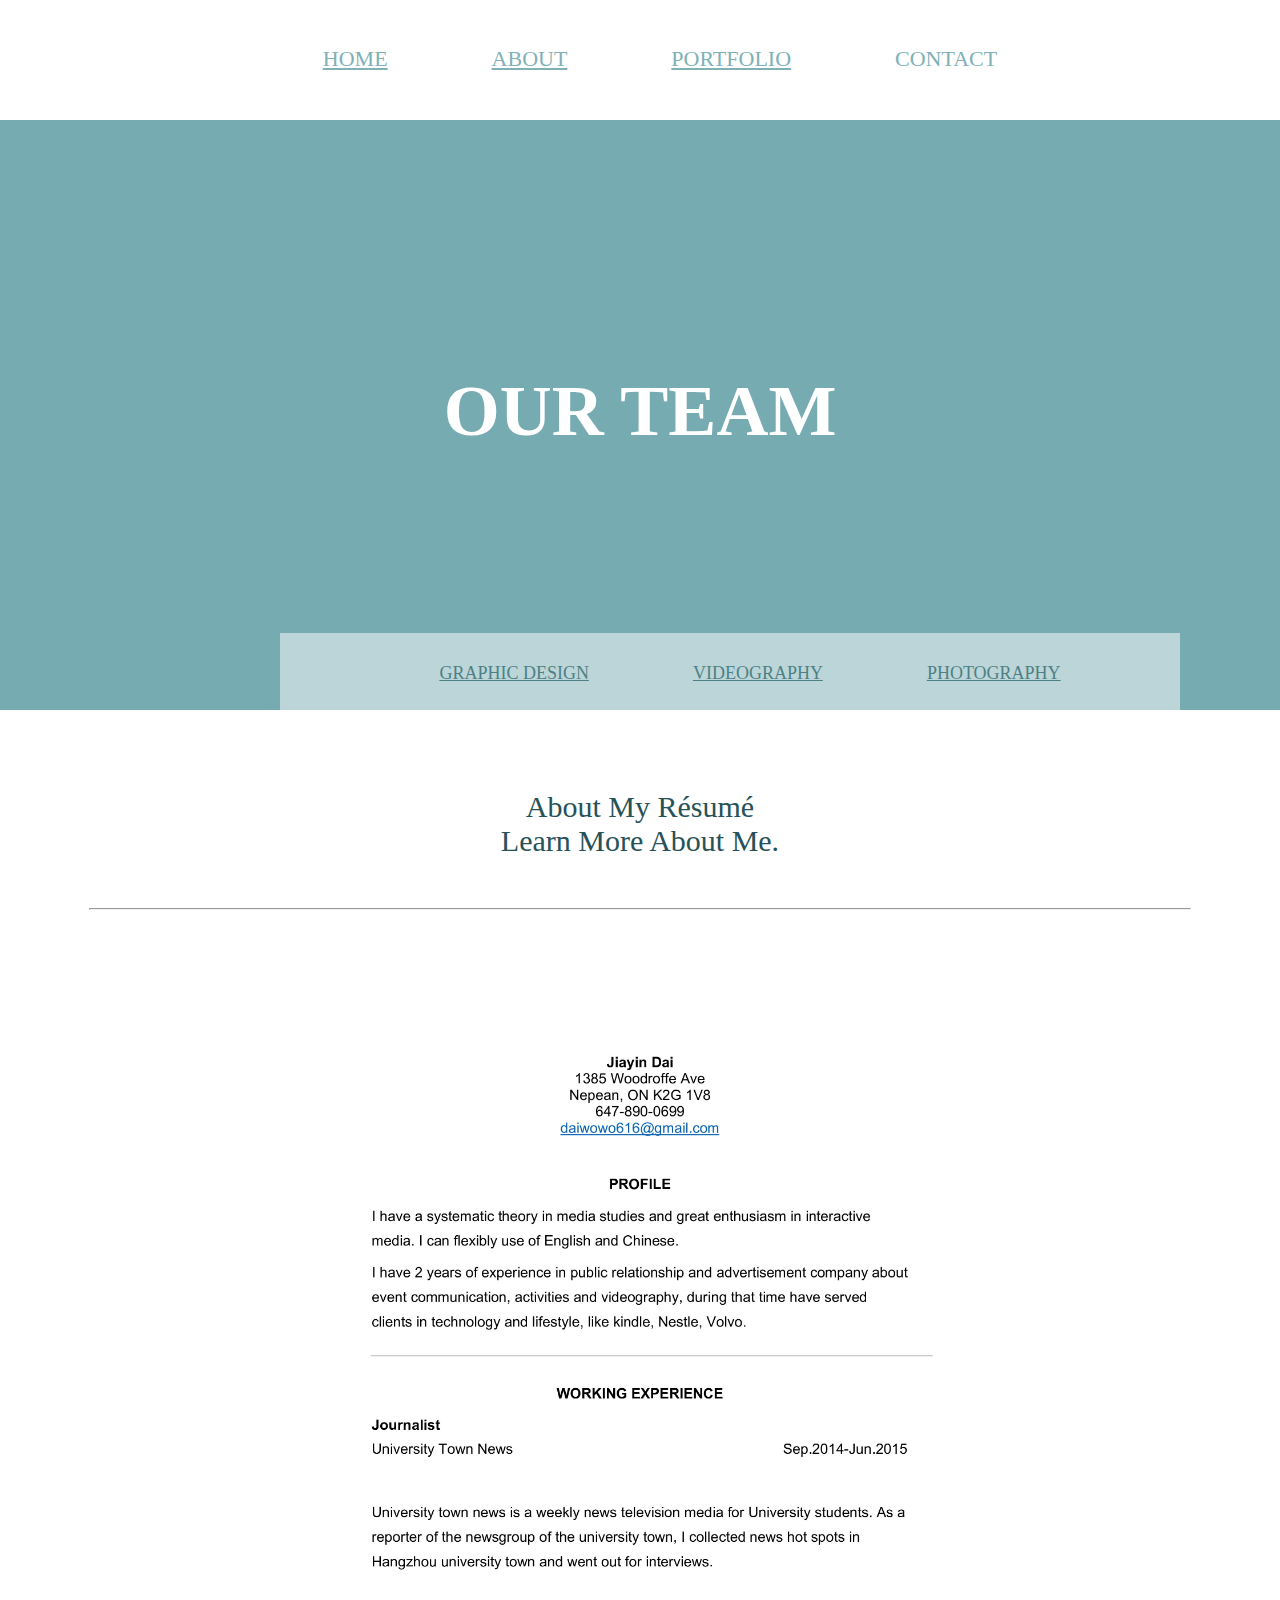
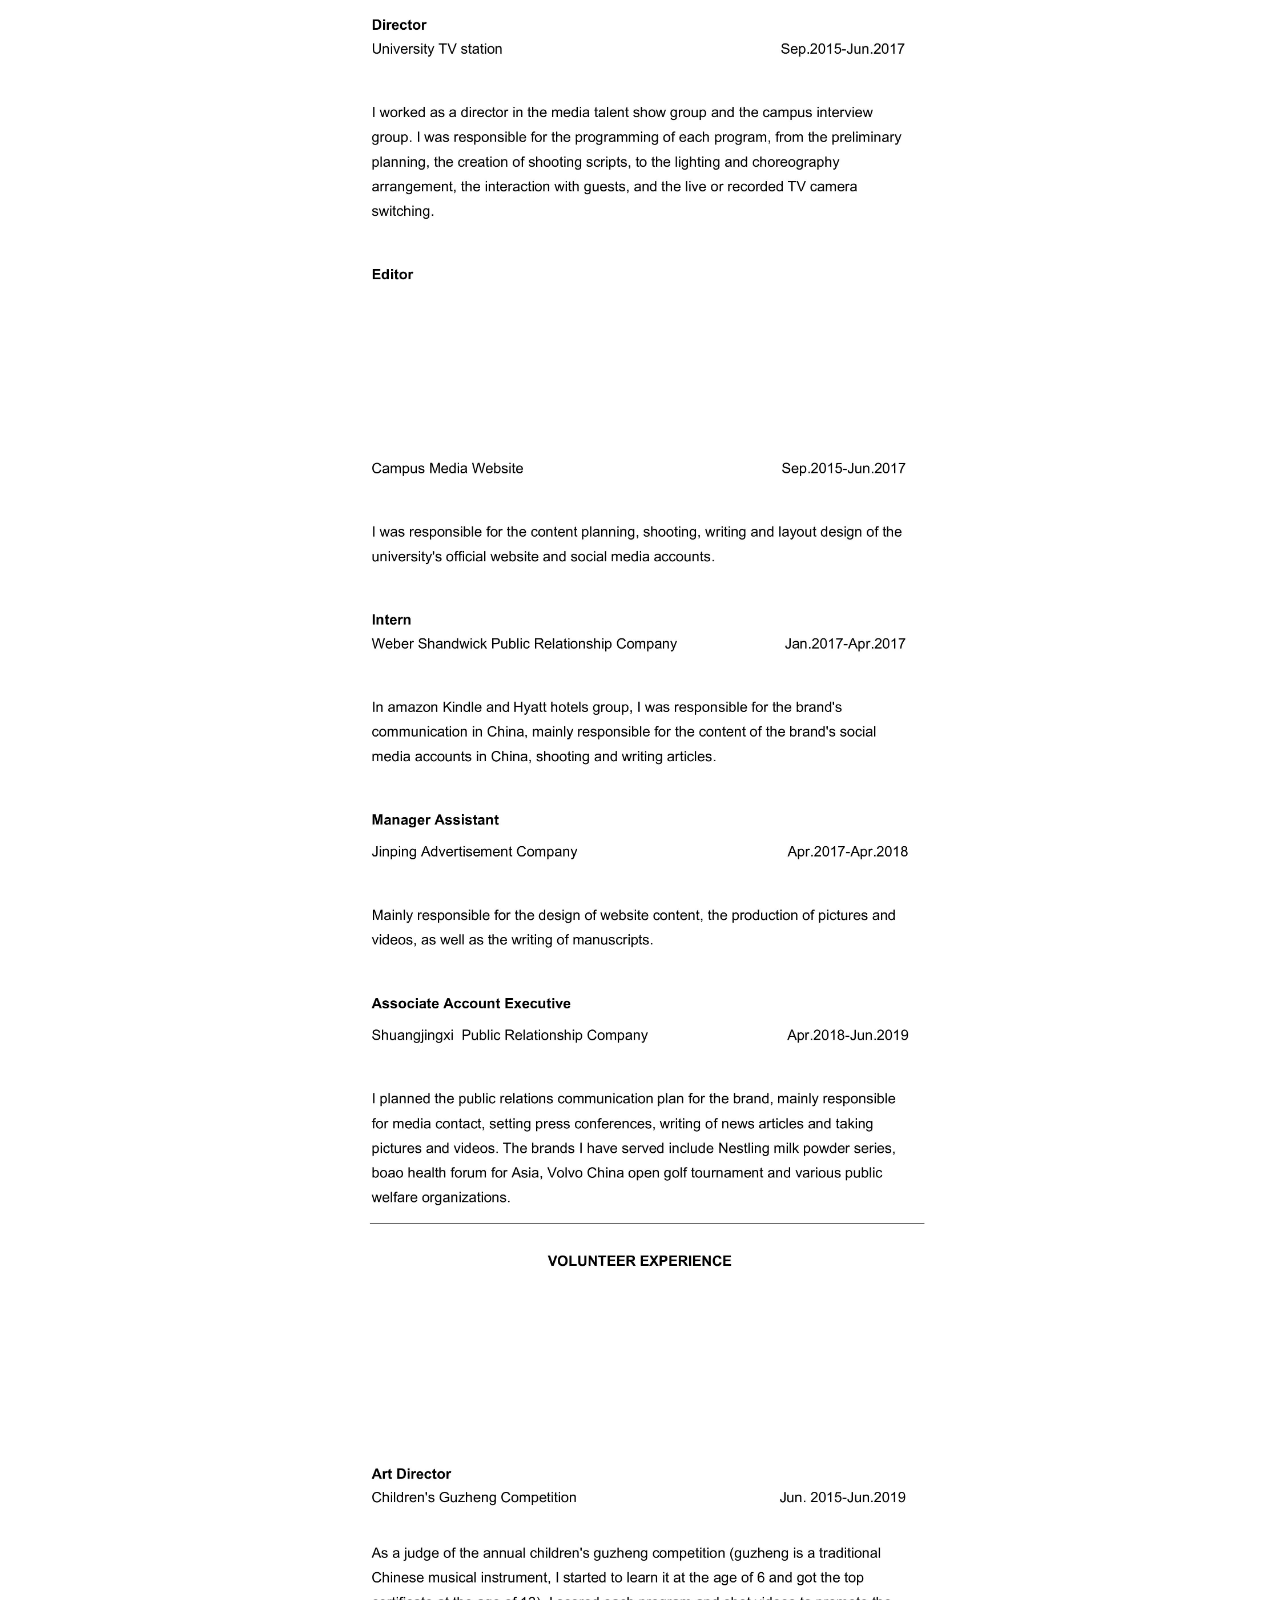
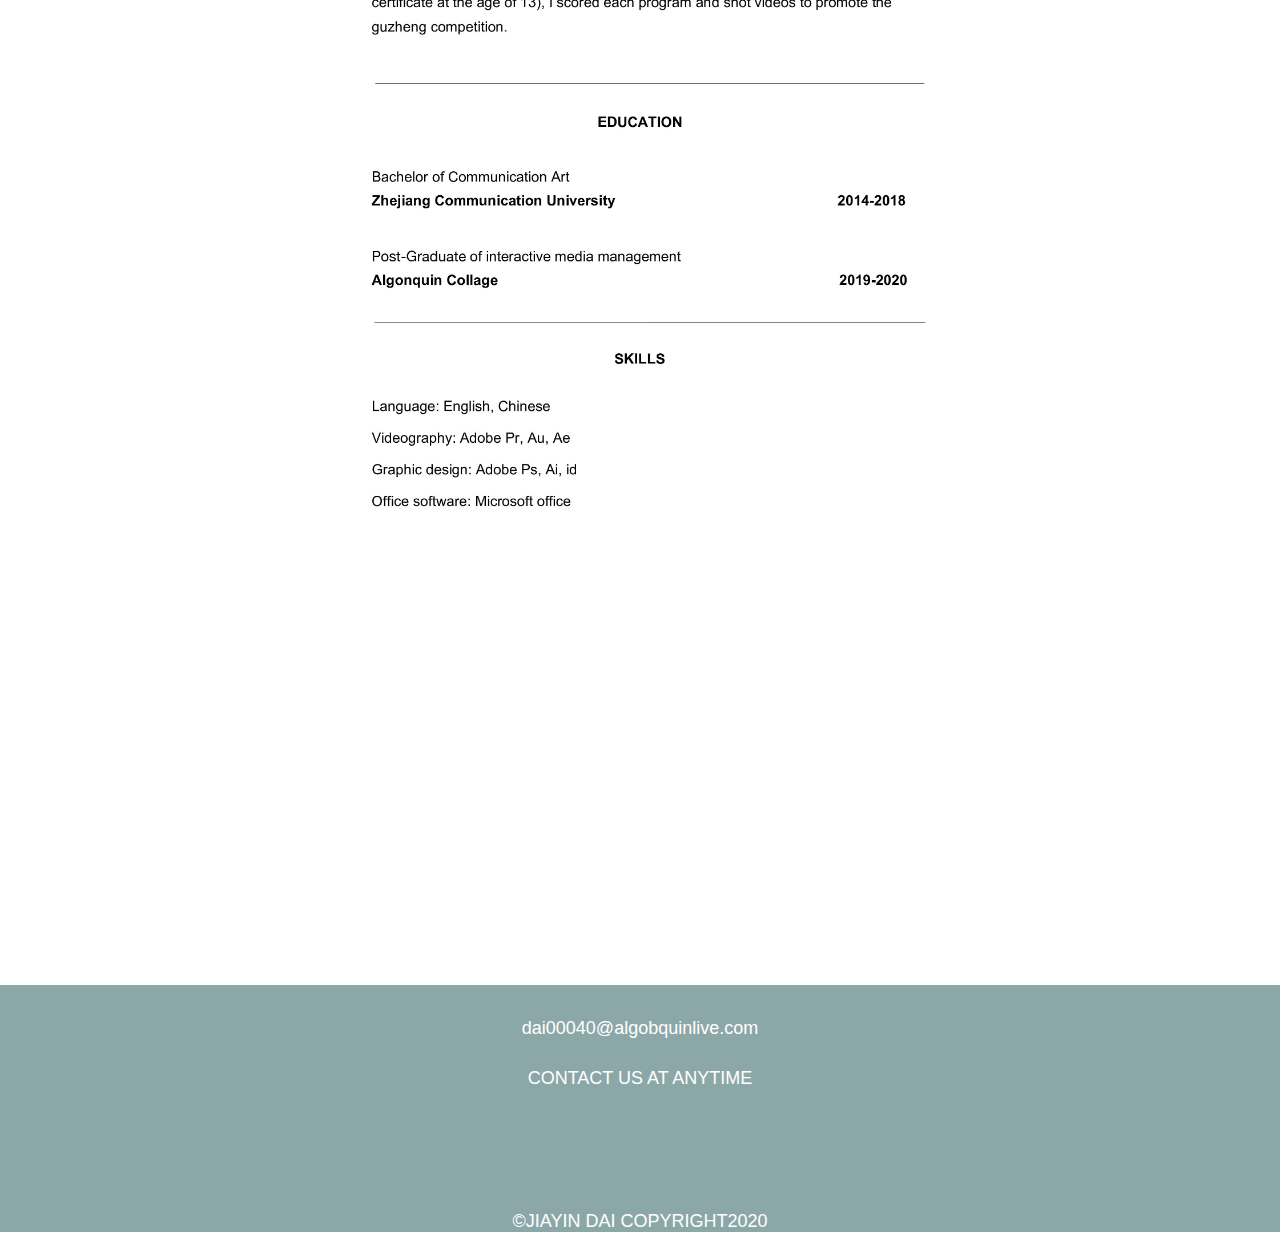
<file: final1529/about.html>
<!doctype html>

<html>
    <head>
        <meta charset="UTF-8">
        <title>OUR TEAM</title>
        <link rel="stylesheet" type="text/css" href="css/style.css">
    </head>
<body>
    <header>
    	<nav class="primary">
	    		<ul>
	            <li><a class="k" href="index.html">HOME</a></li>
	            <li><a class="k" href="about.html">ABOUT</a></li>
	            <li><a class="k" href="portfolio.html">PORTFOLIO</a></li>
	            <li>CONTACT</li>
	            </ul>
    	</nav>
    	<div class="ourwork">
    			<h1>OUR TEAM</h1>
    	<nav class="secondary">
                <ul>
	            <li><a class="m" href="graphic.html">GRAPHIC DESIGN</a></li>
	            <li><a class="m" href="videography.html">VIDEOGRAPHY</a></li>
	            <li><a class="m" href="photography.html">PHOTOGRAPHY</a></li>
	            </ul>	
    	</nav>
    	</div>
    	</header>
		<div class="slogan">
			    <p>About My Résumé
			    <br>
			     Learn More About Me.</p>
		</div>
    	<hr>

    	<section class="body">
    		<div>
            <img class="resume" src="image/0001.jpg" alt="resume">
            <img class="resume" src="image/0002.jpg" alt="resume">
            <img class="resume" src="image/0003.jpg" alt="resume">
    	    </div>
	    </section>
	<footer>
				<div class="foot"></div>
				<div class="shoes">
			     <p class="sentence1">dai00040@algobquinlive.com
		        <br>
			    CONTACT US AT ANYTIME </p>
			    <br>
			    <br>
			    <br>
			    <br>
			    <p class="copy">©JIAYIN DAI COPYRIGHT2020</p>
			   </div>
    </footer>
</file>
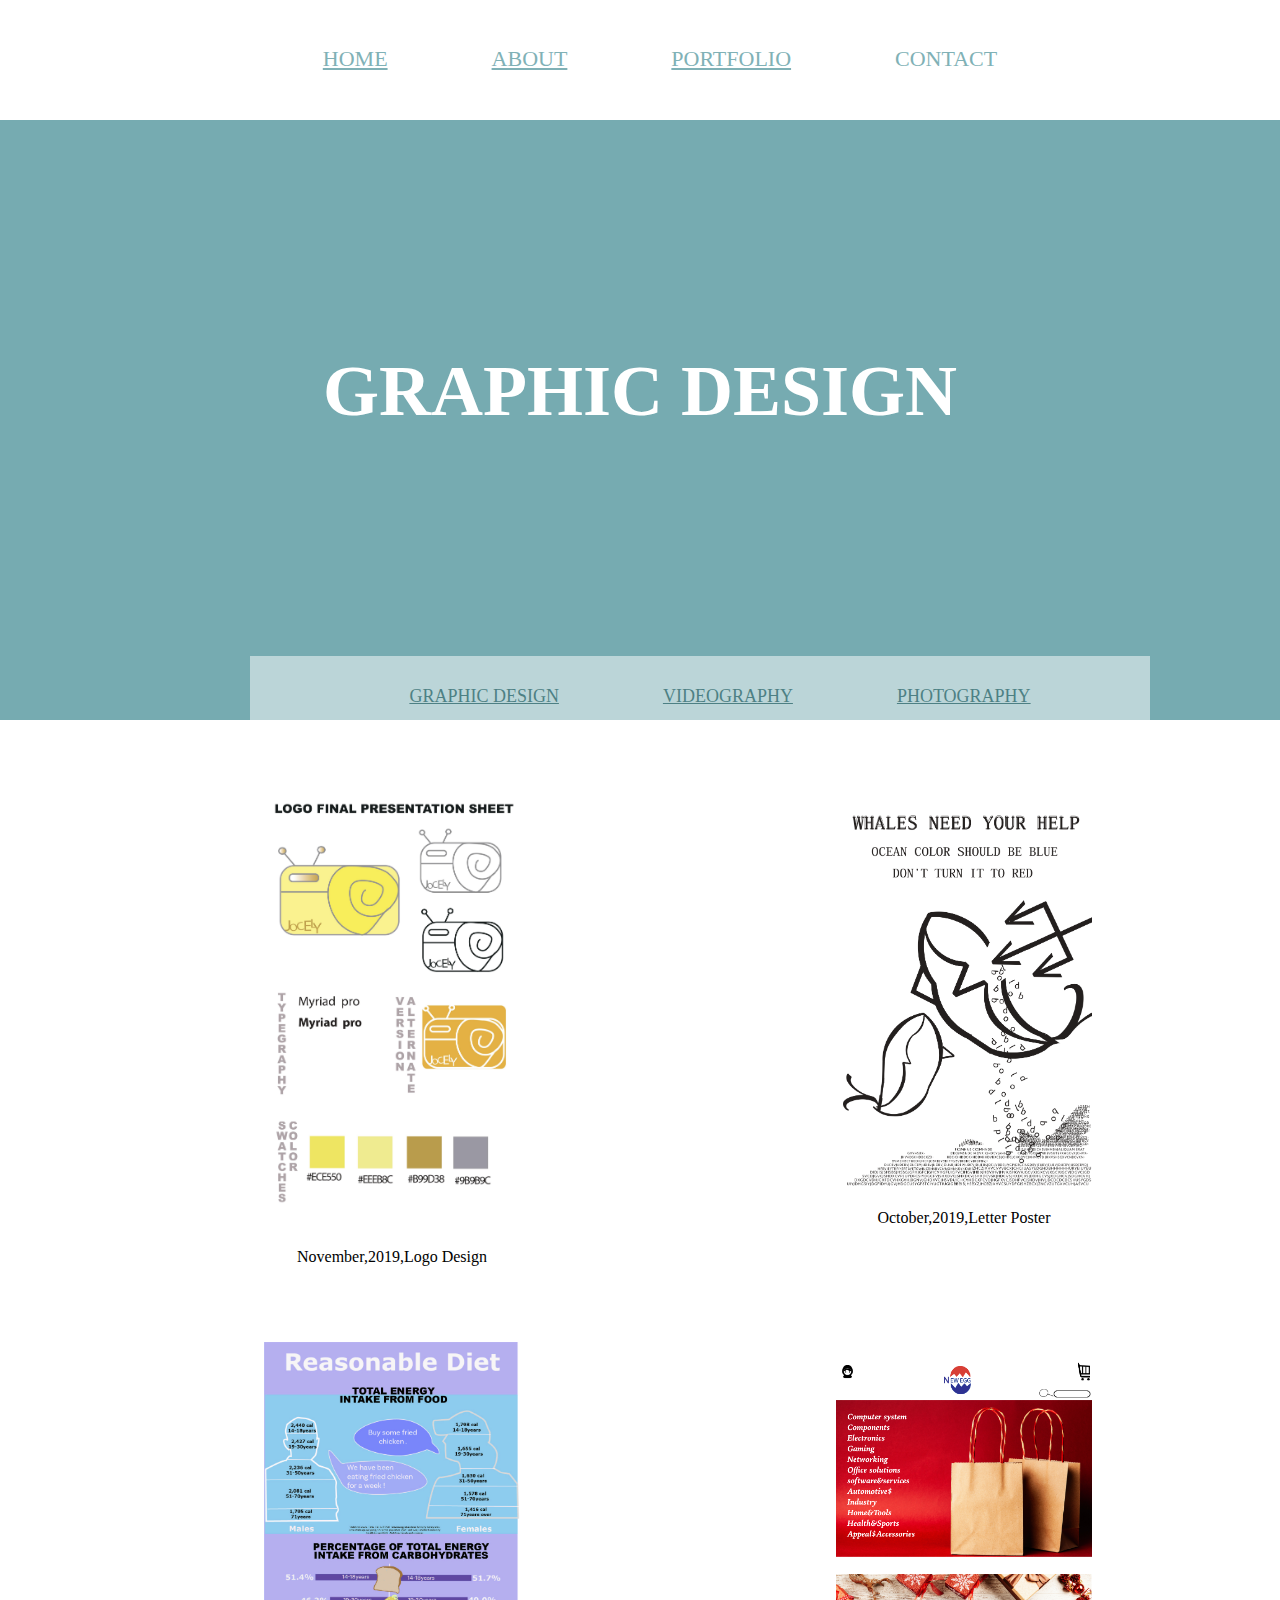
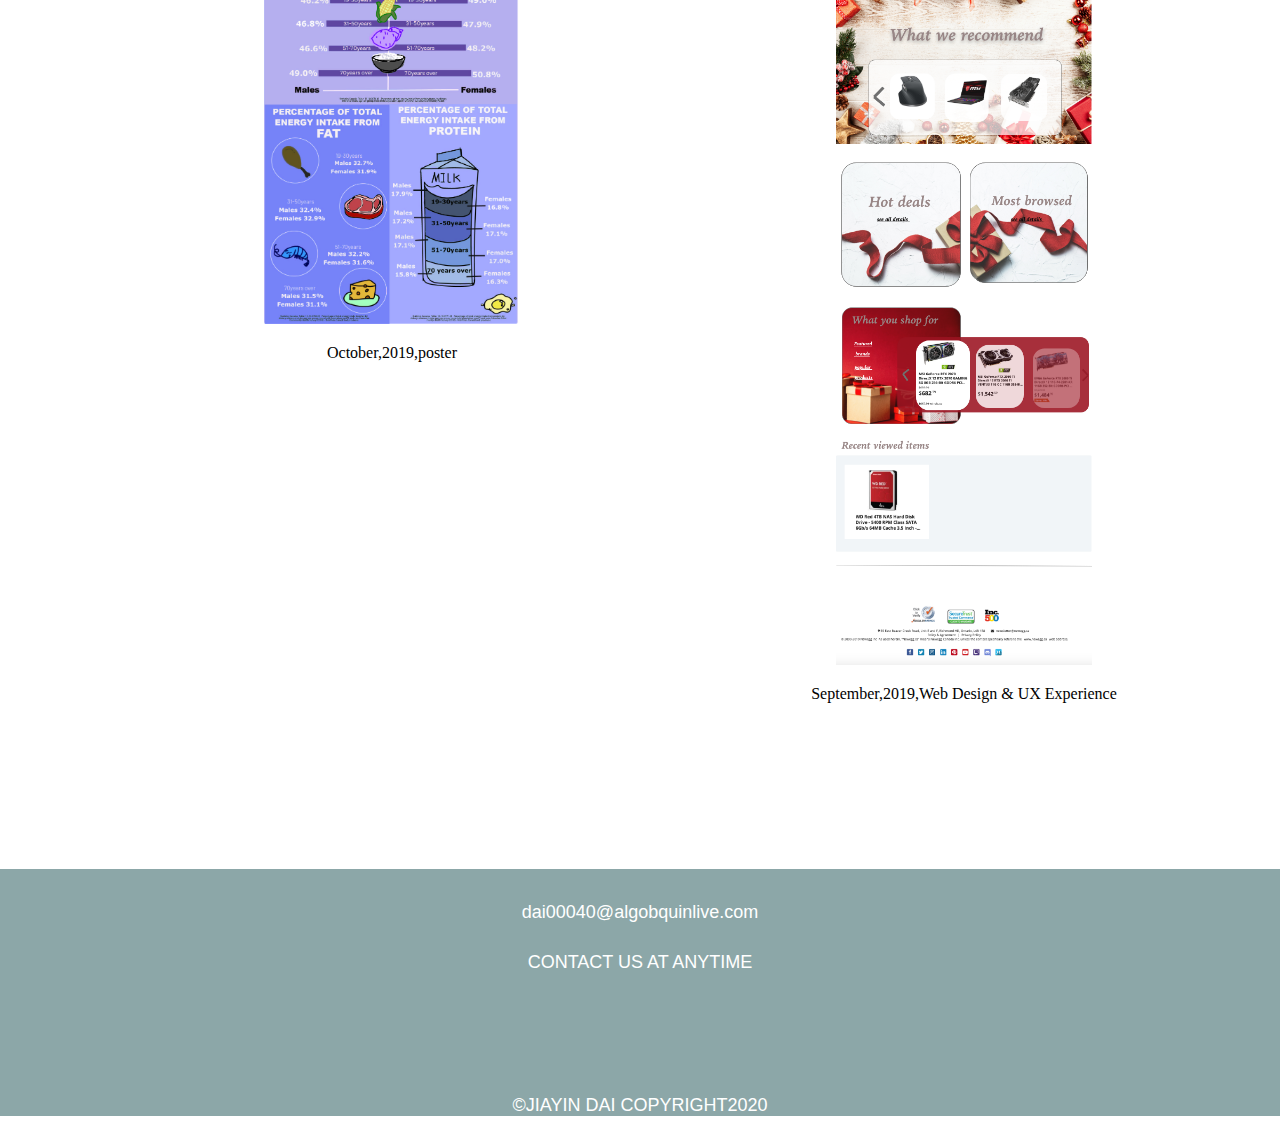
<file: final1529/graphic.html>
<!doctype html>

<html>
    <head>
        <meta charset="UTF-8">
        <title>WHAT WE ARE DOING</title>
        <link rel="stylesheet" type="text/css" href="css/style.css">
    </head>
<body>
    <header class="hi">
    	<nav class="primary">
	    		<ul>
	            <li><a class="k" href="index.html">HOME</a></li>
	            <li><a class="k" href="about.html">ABOUT</a></li>
	            <li><a class="k" href="portfolio.html">PORTFOLIO</a></li>
	            <li>CONTACT</li>
	            </ul>
    	</nav>
    	<div class="doing">
    			<h1 class="zi">GRAPHIC DESIGN</h1>
    	        <br>
    	</div>
    	<nav class="kuang">
	            <ul>
	            <li><a class="m" href="graphic.html">GRAPHIC DESIGN</a></li>
	            <li><a class="m" href="videography.html">VIDEOGRAPHY</a></li>
	            <li><a class="m" href="photography.html">PHOTOGRAPHY</a></li>
	            </ul>	
    	</nav>
    	</header>
		
    	<section class="sushi">
		<div class="wrap">
		    <div class="graphic1"> 	
			    <img class="graphic" src="image/poster.jpg" alt="poster" >
			    <p> October,2019,Letter Poster</p> 
			</div>
			<div class="graphic2">
			    <img class="graphic" src="image/logo.jpg" alt="logo">
			    <p> November,2019,Logo Design</p>
			</div>
			<div class="graphic3">
			    <img class="graphic" src="image/web.png" alt="web">
			    <p>September,2019,Web Design & UX Experience</p>
			</div>
			<div class="graphic4">	
			    <img class="graphic" src="image/poster2.jpg" alt="poster2">
			    <p>October,2019,poster</p>
			</div>	  
	   		</div>
	    </section>
	<footer>
				<div class="foot"></div>
				<div class="shoes">
			    <p class="sentence1">dai00040@algobquinlive.com
		        <br>
			    CONTACT US AT ANYTIME </p>
			    <br>
			    <br>
			    <br>
			    <br>
			    <p class="copy">©JIAYIN DAI COPYRIGHT2020</p>
			   </div>
    </footer>
</file>
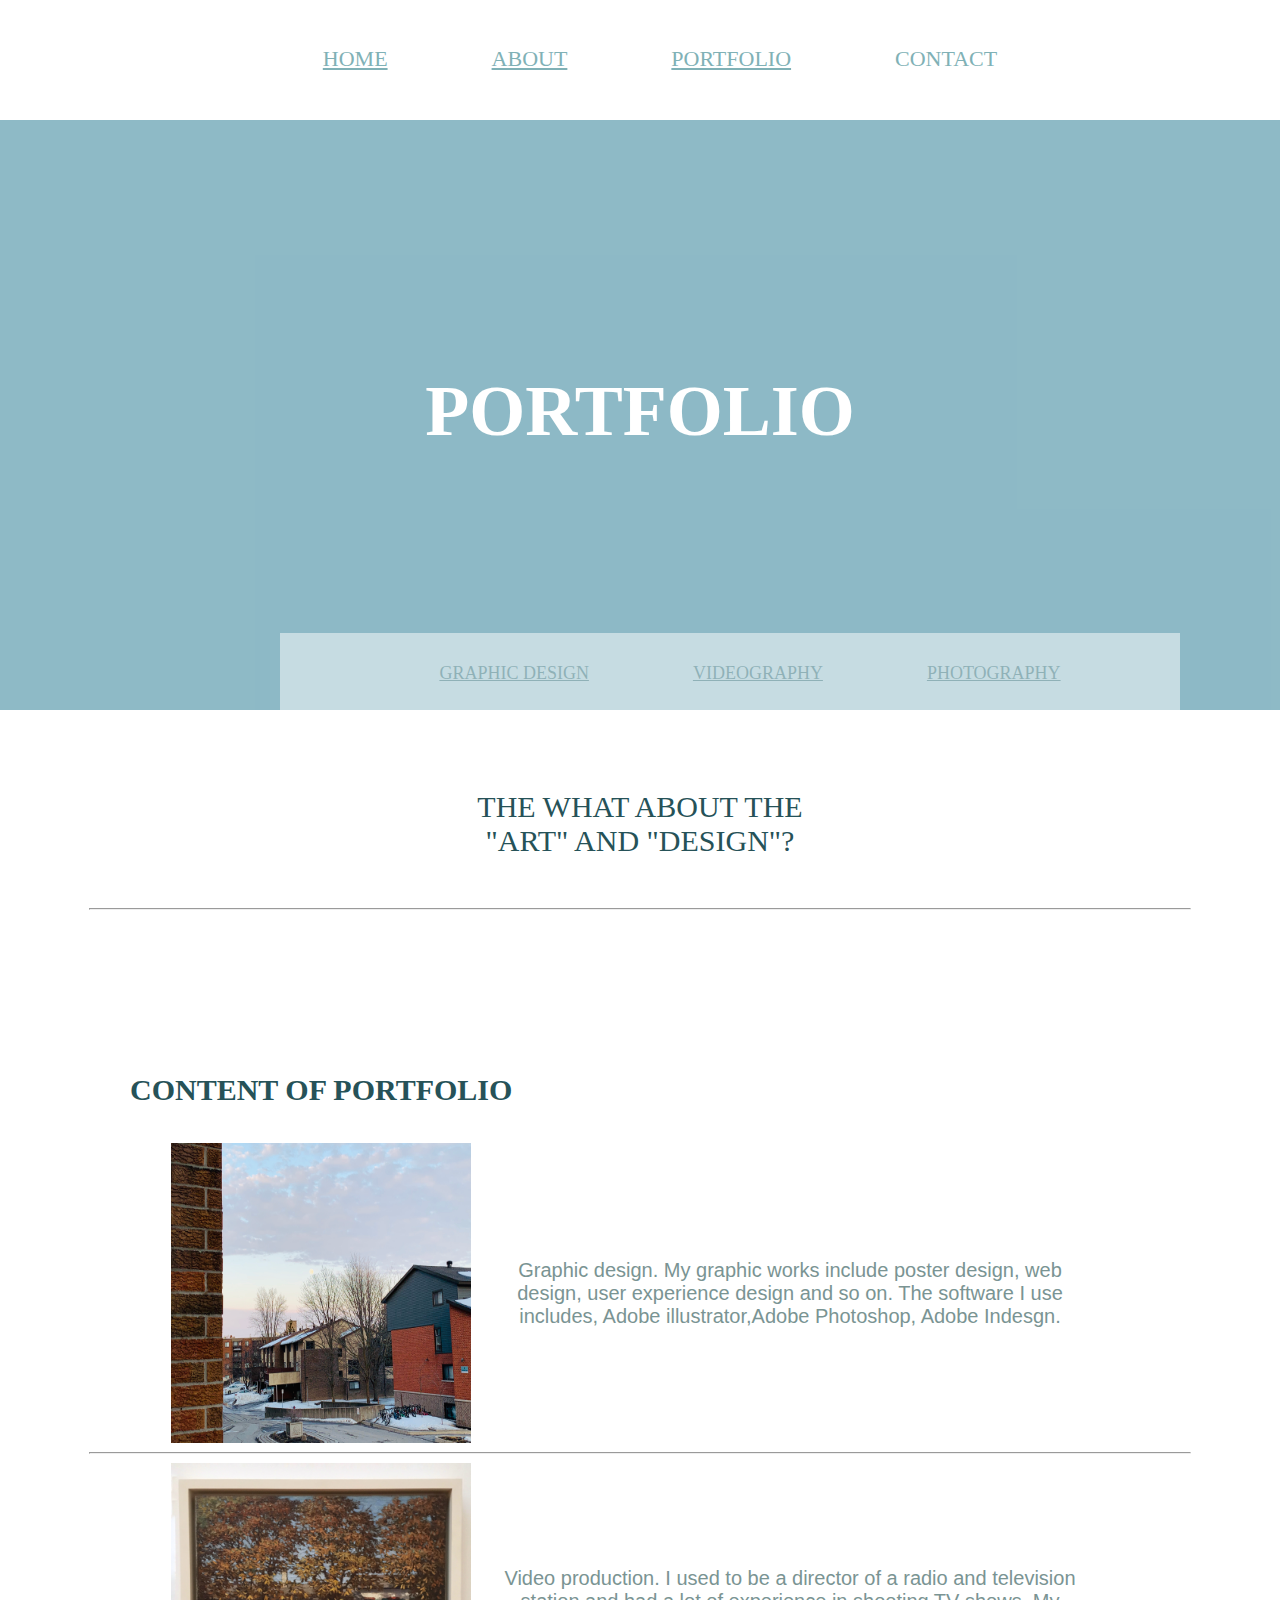
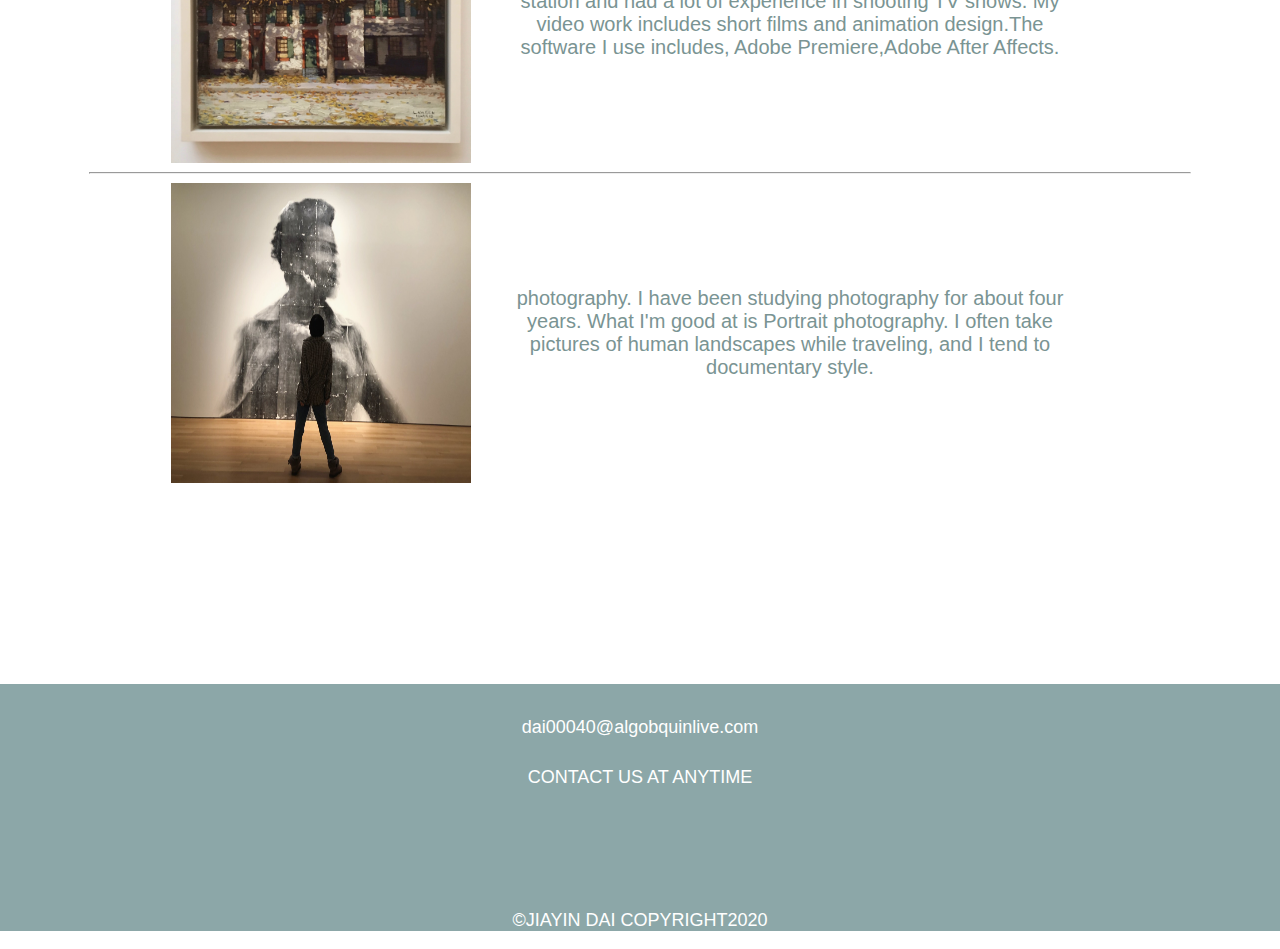
<file: final1529/portfolio.html>
<!doctype html>

<html>
    <head>
        <meta charset="UTF-8">
        <title>PORTFOLIO</title>
        <link rel="stylesheet" type="text/css" href="css/style.css">
    </head>
<body>
    <header>
    	<nav class="primary">
	    		<ul>
	            <li><a class="k" href="index.html">HOME</a></li>
	            <li><a class="k" href="about.html">ABOUT</a></li>
	            <li><a class="k" href="portfolio.html">PORTFOLIO</a></li>
	            <li>CONTACT</li>
	            </ul>
    	</nav>
    	<div class="ourstory">
    			<h1>PORTFOLIO</h1>
    	<nav class="secondary">
	            <ul>
	            <li><a class="m" href="graphic.html">GRAPHIC DESIGN</a></li>
	            <li><a class="m" href="videography.html">VIDEOGRAPHY</a></li>
	            <li><a class="m" href="photography.html">PHOTOGRAPHY</a></li>
	            </ul>	
    	</nav>
    	</div>
    	</header>
		<div class="slogan2">
			    <p>THE WHAT ABOUT THE
			    <br>
			    "ART" AND "DESIGN"?</p>
		</div>
    	<hr>
    	<section class="body">
		<div class="hua">
			    <h2 class="latest">CONTENT OF PORTFOLIO</h2>
		 	<div class="news1">
			     <img src="image/portfolio1.jpeg" alt="portfolio1" width="300px" height="300px">
			     <P>Graphic design. My graphic works include poster design, web design, user experience design and so on. The software I use includes, Adobe illustrator,Adobe Photoshop, Adobe Indesgn.
				</P>
		 	</div>
   			<hr class="tiao">
		 	<div class="news2">
			     <img src="image/portfolio2.jpeg" alt="portfolio2" width="300px" height="300px">
			     <P>Video production. I used to be a director of a radio and television station and had a lot of experience in shooting TV shows. My video work includes short films and animation design.The software I use includes, Adobe Premiere,Adobe After Affects.
			    </P>
	       </div>
	        <hr class="tiao">
	        <div class="news3">  
			     <img src="image/portfolio3.jpeg" alt="portfolio3" width="300px" height="300px">
			     <P>photography. I have been studying photography for about four years. What I'm good at is Portrait photography. I often take pictures of human landscapes while traveling, and I tend to documentary style.
			    </P>
	       </div>
	    </div>
	    </section>
	<footer>
				<div class="foot"></div>
				<div class="shoes">
			     <p class="sentence1">dai00040@algobquinlive.com
		        <br>
			    CONTACT US AT ANYTIME </p>
			    <br>
			    <br>
			    <br>
			    <br>
			    <p class="copy">©JIAYIN DAI COPYRIGHT2020</p>
			   </div>
    </footer>
</file>
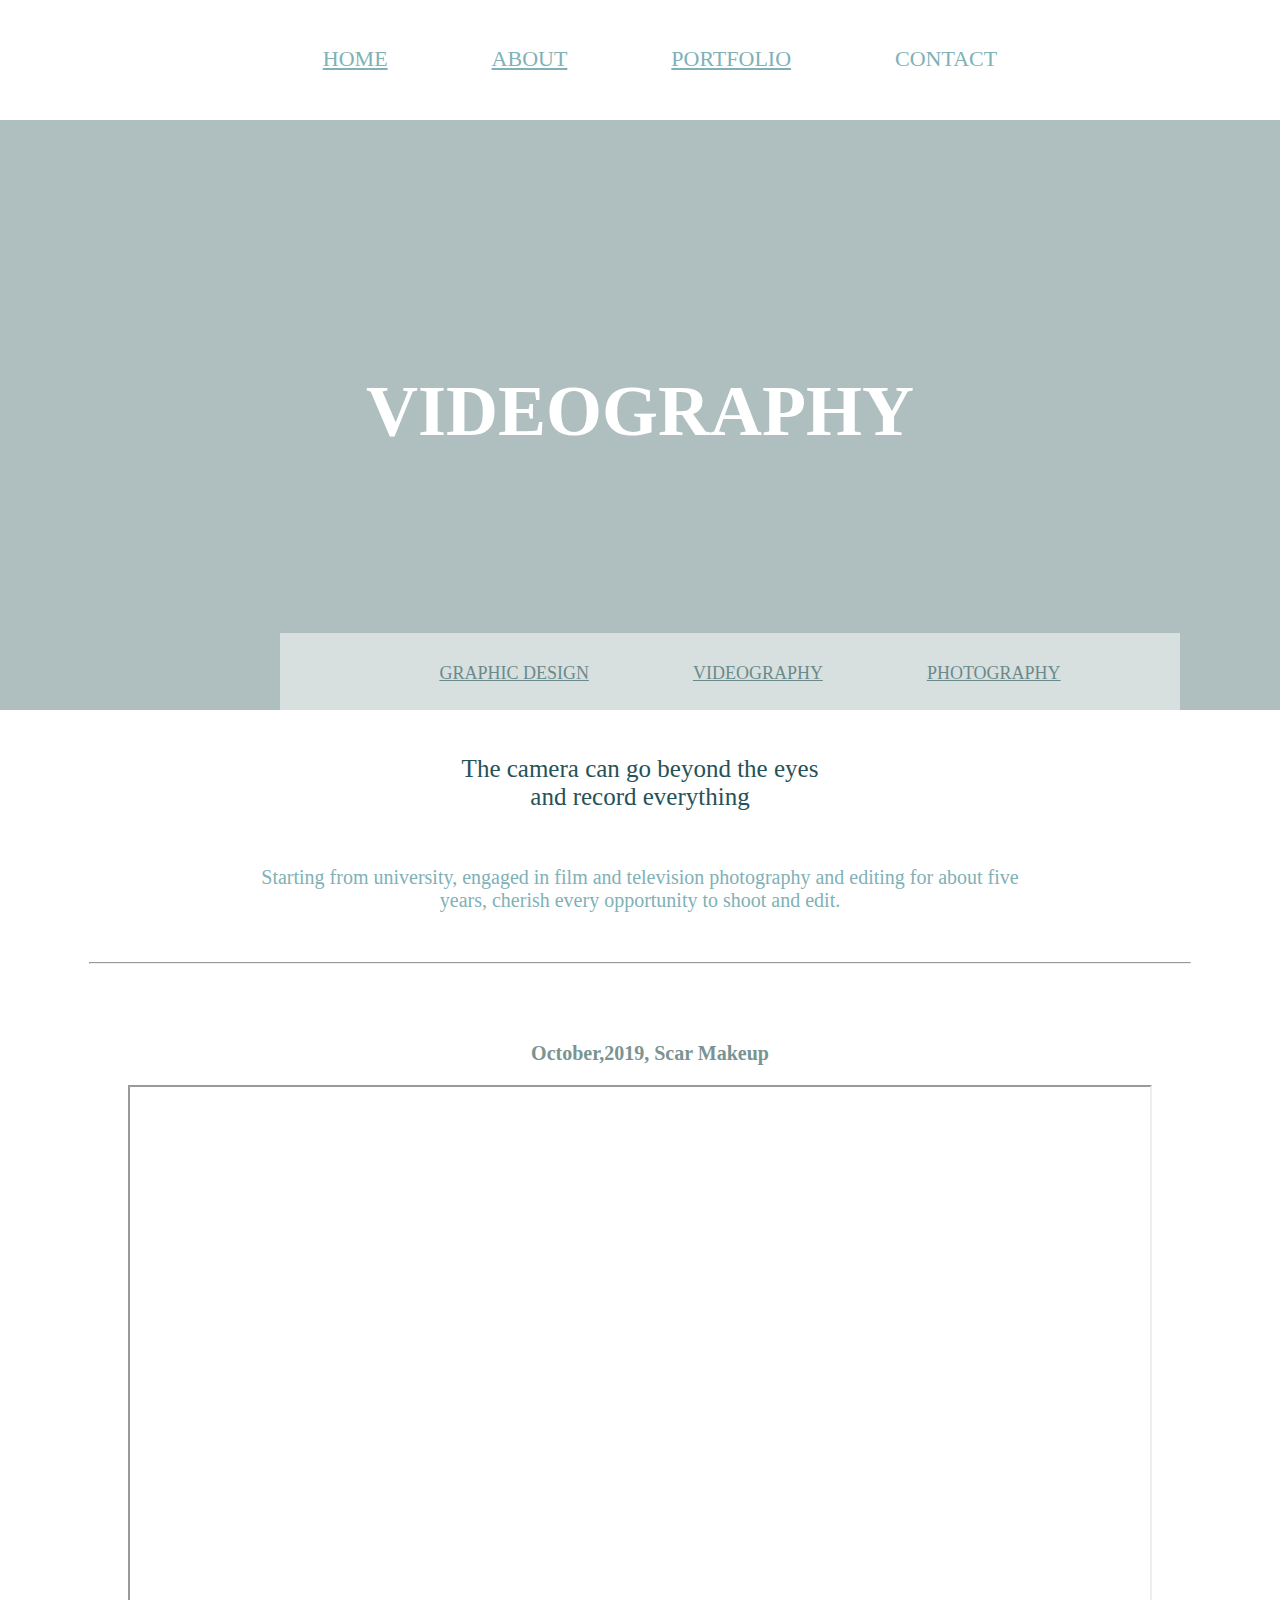
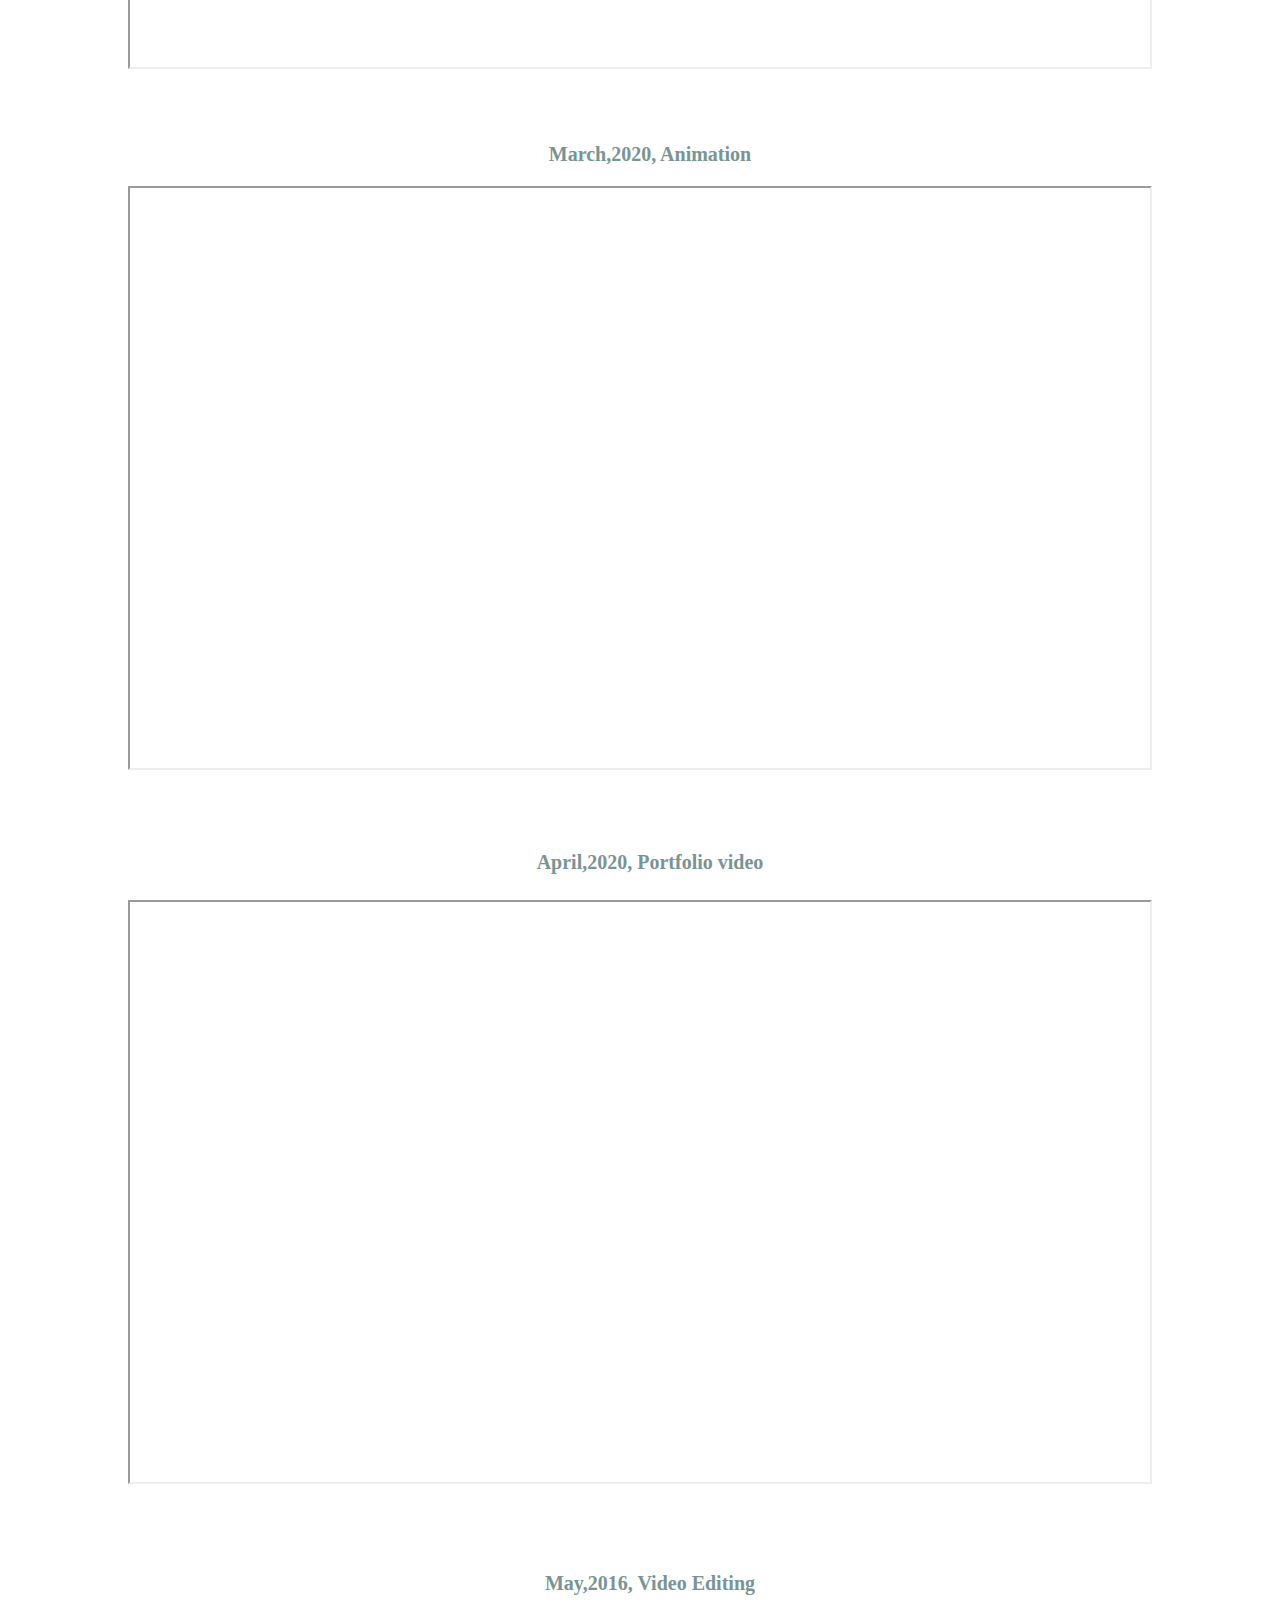
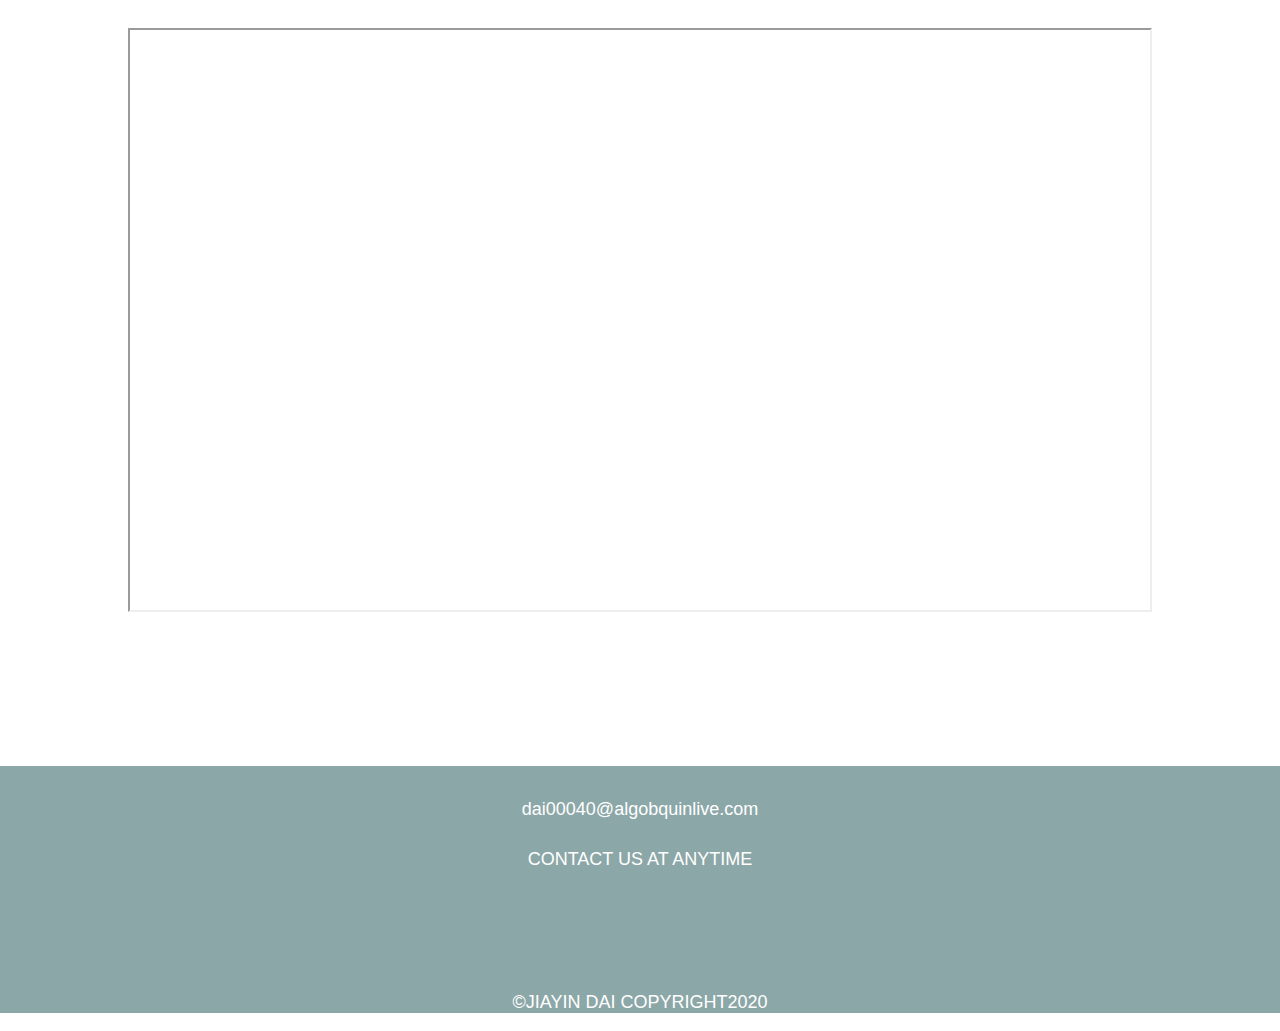
<file: final1529/videography.html>
<!doctype html>

<html>
    <head>
        <meta charset="UTF-8">
        <title>VIDEOGRAPHY</title>
        <link rel="stylesheet" type="text/css" href="css/style.css">
    </head>
<body>
    <header>
    	<nav class="primary">
	    		<ul>
	            <li><a class="k" href="index.html">HOME</a></li>
	            <li><a class="k" href="about.html">ABOUT</a></li>
	            <li><a class="k" href="portfolio.html">PORTFOLIO</a></li>
	            <li>CONTACT</li>
	            </ul>
    	</nav>
    	<div class="videography">
    			<h1>VIDEOGRAPHY</h1>
    	<nav class="secondary">
	            <ul>
	            <li><a class="m" href="graphic.html">GRAPHIC DESIGN</a></li>
	            <li><a class="m" href="videography.html">VIDEOGRAPHY</a></li>
	            <li><a class="m" href="photography.html">PHOTOGRAPHY</a></li>
	            </ul>	
    	</nav>
    	</div>
    	</header>
		<div class="slogan3">
			    <p class="s1">
                The camera can go beyond the eyes 
			    <br>
			    and record everything </p>
			    <p class="s2">Starting from university, engaged in film and television photography and editing for about five years, cherish every opportunity to shoot and edit.<p>
		</div>
    	<hr>
    	<div class="v1">
        <h3>October,2019, Scar Makeup</h3>
		<iframe width="1020" height="580" src="https://www.youtube.com/embed/ssBrWVYPGto">
        </iframe>
        </div>

        <div class="v2">
         <h3>March,2020, Animation</h3>
		<iframe width="1020" height="580" src="https://www.youtube.com/embed/TKVe6QI3IBY">
        </iframe>
        </div>

        <div class="v3">
         <h4>April,2020, Portfolio video</h4>
		<iframe width="1020" height="580" src="https://www.youtube.com/embed/v1gk5kIO-Pk">
        </iframe>
        </div>

        <div class="v4">
         <h5>May,2016, Video Editing</h5>
		<iframe width="1020" height="580" src="https://www.youtube.com/embed/4fkXt0VUx9c">
        </iframe>
        </div>

	<footer>
				<div class="foot"></div>
				<div class="shoes">
			     <p class="sentence1">dai00040@algobquinlive.com
		        <br>
			    CONTACT US AT ANYTIME </p>
			    <br>
			    <br>
			    <br>
			    <br>
			    <p class="copy">©JIAYIN DAI COPYRIGHT2020</p>
			   </div>
    </footer>
</file>
<file: final1529/css/style.css>
/*body design*/
body{
	margin:auto;
	text-align: center;
}
.k{
	color:#80b1b6;
}
.m{
	color:#265758;
}
/*home page*/
.background{
	background-image: url("../image/sea.jpg");
	width: 100%;
	background-repeat: no-repeat;
	background-size: cover;
}
.primary ul li{
	display: inline-block;
	font-family:Myriad Pro;
	color:#80b1b6;
	margin-top: 30px;
	font-size: 15px;
	padding-left: 20px;
	padding-right: 20px;
}
h1{
	font-family:Myriad Pro;
	color:white;
	font-size: 40px;
	padding-top: 90px;
}
.secondary{
	background-color: white;
	opacity:0.5;
	width:450px;
	height:60px;
    margin-top: 52px;
    margin-left: 30px;
}
.secondary ul li{
	display: inline-block;
	font-family:Myriad Pro;
	color:#265758;
	font-size: 12px;
	margin-top: 26px;
	padding-left: 5px;
	padding-right: 5px;
}
h2{
	font-family: DIN Alternate;
	color:#265258;
	font-size: 20px;
    padding:50px;
}
.paragraph1 {
	font-family: DIN Alternate;
	color:#265258;
	margin:auto;
	margin-bottom: 80px;
	font-size: 15px;
	width:400px;
	padding-left:50px;
	padding-right:50px;
}
.dolphin,.bear,.garbage{
	margin: auto;
}
.pic1,.pic2,.pic3{
	width:80%;
	padding-left: 10px;
}
h3,h4,h5{
	font-family:Myriad Pro;
	font-size: 20px;
	color:#7a9493;
    position: relative;
    left:10px;
}
.sec{
	padding:50px;
}
.sec p{
	font-family: Arial;
	margin:auto;
	color:#7a9493;
	padding-bottom: 40px;
	width:350px;
	font-size: 14px;
}
.line h6{
	font-family: DIN Alternate;
	color:#507574;
	font-size: 20px;
}
.pic4{
	float:left;
	width: 50%;
}
.box{
	background-color:#afbfbf;
	width:50%;
	float:right;
	height:168px;
}
.word{
	background-color: white;
	text-align: center;
	border-radius:10px;
	font-family: DIN Alternate;
	font-size: 30px;
	clear:both;
	width:50px;
	position:relative;
	left: 80px;
	top:-15px;
	font-size: 12px;
}
.sentence{
	font-family: DIN Alternate;
	color:white;
	font-size: 16px;
}
.third{
	font-family: DIN Alternate;
	display:flex;
	color:#547677;
	flex-direction: column;
    text-align: left;
	font-size: 12px;
	margin-top:15px;
    line-height: 30px;
    padding-left: 20px;
}
.third ul li{
	list-style: none;
}
.foot{
	height:150px;
	background-color: white;
}
footer{
	background-color: #8ca7a8;
	clear:both;
}
.sentence1{
	font-family: Arial;
	color:white;
	font-size: 14px;
	line-height: 20px;   
}
.copy {
	position:relative;
    bottom:0;
    font-family: Arial;
	color:white;
	font-size: 14px;
}
hr{
	width:400px;
}
/*about design*/
.resume{
	width:60%;
}
.ourwork{
	background-color: #76abb1;
}
.slogan{
	font-family: DIN Alternate;
	color:#265258;
	margin:auto;
	margin-bottom: 50px;
	padding-top: 20px;
	font-size: 15px;
}
.body p{
	font-family: Arial;
	margin:auto;
	color:#7a9493;
	padding-bottom: 10px;
	width:350px;
	font-size: 14px;
}
.membership,.experts,.voluneer{
    padding:50px;
}
.ourstory{
	background-color: #1e768e;
	opacity: 0.5;
}
/*portfolio design*/
.slogan2{
	font-family: DIN Alternate;
	color:#265258;
	margin:auto;
	margin-bottom: 50px;
	padding-top: 20px;
	font-size: 15px;
}
.text{
	font-family:Myriad Pro;
	color:white;
	font-size: 30px;
}
.text1{
	font-family: Arial;
	margin:auto;
	color:#7a9493;
	font-size: 14px;
	background-color: white;
}
.latest{
	padding-bottom: 10px;
}
.news1,.news2,.news3{
	padding:40px;
}
.news1 p,.news2 p,.news3 p{
    font-family: Arial;
	color:#7a9493;
	font-size: 16px;
	padding:30px;
}
/*graphic design*/
.kuang{
	background-color: white;
	opacity:0.5;
	width:450px;
	height:60px;
    margin-top: -60px;
    margin-left: auto;
    margin-right: auto;
}
.kuang ul li{
	display: inline-block;
	font-family:Myriad Pro;
	color:#265758;
	font-size: 12px;
	margin-top: 10px;
	padding-left: 5px;
	padding-right: 5px;
}
.doing{
	background-color: #76abb1;
	background-repeat: no-repeat;
	background-size: cover;
	padding-bottom: 50px;
}
.graphic{
	width:50%;
}
.graphic1,.graphic2{
	float:right;
	width:40%; 
    padding-top: 60px;
    padding-right: 60px;  
}
.graphic3,.graphic4{
	float:right;
	width:40%;
    padding-top: 60px;
    padding-right: 60px;    
}

/*photography design*/
.youcan{
	background-color: #1e768e;
	background-repeat: no-repeat;
	background-size: cover;
}
.slogan3{
    font-family: DIN Alternate;
	color:#265258;
	margin:auto;
	margin-bottom: 50px;
	padding-top: 20px;
	font-size: 15px;
	width:400px;
}
.father p{
	font-family: Arial;
	margin:auto;
	color:#7a9493;
	font-size: 16px;
}
.lighting1{
  padding-bottom: 30px;
  transform:rotate(-90deg)
}
.lighting2{
	padding-bottom: 30px;
	transform: rotate(90deg);
}
.lighting3{
	padding-bottom: 30px;
	transform: rotate(-90deg);
}
/*videography design*/
.videography{
	background-color: #afbfbf;
	background-repeat: no-repeat;
	background-size: cover;
}
.v1,.v2,.v3,.v4{
	padding-top: 50px;
}
@media(min-width: 960px){
/*home design*/
.background{
	height: 591px;
	}
.primary ul li{
	font-size: 22px;
	padding-left: 50px;
	padding-right: 50px;
}
h1{
	font-size: 72px;
	padding-top: 250px;
}

.secondary{
	width:900px;
	height:77px;
    margin-top: 180px;
    margin-left: 280px;
}
.secondary ul li{
	font-size: 18px;
	margin-top: 30px;
	padding-left: 50px;
	padding-right: 50px;
}
h2{
	font-size: 37px;
    padding:80px;
}
.paragraph1 {
	font-size: 20px;
	margin:auto;
	width:700px;
	padding-left:200px;
	padding-right:200px;
	padding-bottom: 100px;
}
.sec{
	padding-left: 120px;
}
.dolphin,.bear,.garbage{
	float:left;
	width:31%;
}
.sec p{
	font-size: 18px;
	width: 330px;
}
.line{
	clear:both;
}
.line h6{
	font-size: 30px;
}
.box{
	height:480px;
}
.word{
	width:250px;
	position:relative;
	top:-5px;
	left:180px;
	font-size: 30px;
}
.sentence{
	font-size: 30px;
}
.third{
	font-size: 24px;
    line-height: 90px;
    padding-left: 50px;
}
.sentence1{
	font-size: 18px;
	color:white;
	line-height: 50px;   
}
.copy {
	font-size: 18px;
}
hr{
	width:1100px;
}
/*about design*/
.slogan{
	font-family: DIN Alternate;
	color:#265258;
	margin:auto;
	margin-bottom: 50px;
	padding-top: 50px;
	font-size: 30px;
}
.membership{
    display: flex;
    flex-direction:row;
    justify-content: center;
    padding:40px;
}
.experts{
    display: flex;
    flex-direction:row;
    justify-content: center;
    padding:40px;
}
.voluneer{
    display: flex;
    flex-direction:row;
    justify-content: center;
    padding:40px;
}
.body{
	padding:50px;
}
.body p{
	width:450px;
	font-size: 18px;
	font-family: Arial;
	padding-left: 30px;
	padding-bottom: 30px;
}
.image, .image2,.image3{
	border-radius:10px;
}
.title1,.title2,.title3{
	font-family:Myriad Pro;
	font-size: 30px;
	color:#265258;	
}
.xian{
	width:880px;
}
/*portfolio design*/
.slogan2{
	font-size: 30px;
	padding-top: 50px;
}
.map{
	height: 650px;
	padding:20px;
}
.map p{
    font-size: 20px;
    color: white;
}
.text{
	font-size: 50px;
}
.map .text1{
	color:#7a9493;
	font-size: 25px;
	background-color: white;
}
.latest{
	text-align: left;
	font-size: 30px;
}
.news1,.news2,.news3{
	display: flex;
	flex-direction: row;
	padding:1px;
	margin-left: 120px;
	margin-right: 120px;
}
.news1 p,.news2 p,.news3 p{
	font-size: 20px;
	width:600px;
}
/*graphic design*/
.doing{
    height: 550px;	
}
.zi{
	font-size: 72px;
	padding-top: 230px;
}
.doing p{
	width:400px;
	font-size: 24px;
}
.kuang{
    margin-top: -80px;
    margin-left: 250px; 
	width:900px;
	height:77px;
}
.kuang ul li{
	font-size: 18px;
	padding-left: 50px;
	padding-right: 50px;
	margin-top: 30px;
}	
.age{
	font-size: 50px;
	padding:-50px -50px -10px;	
}

/*photography design*/
.youcan{
	height: 591px;
}
.s1{
	font-size: 25px;
	width:800px;
	margin-left: -200px;   
}
.s2{
	font-size: 20px;
	width:800px;
	padding-top:30px;
	color:#80b1b6;
	margin-left: -200px;
}
.father{
	padding:40px;
}
.father p{
	font-size: 20px;
	padding:40px;
}
.bro1,.bro2,.bro3{
    float: right;
    width: 33.3%;
}
.bro4, .bro5,.bro6{
	padding-top: 30px;
    float: right;
    width: 33.3%;
}
}
</file>
